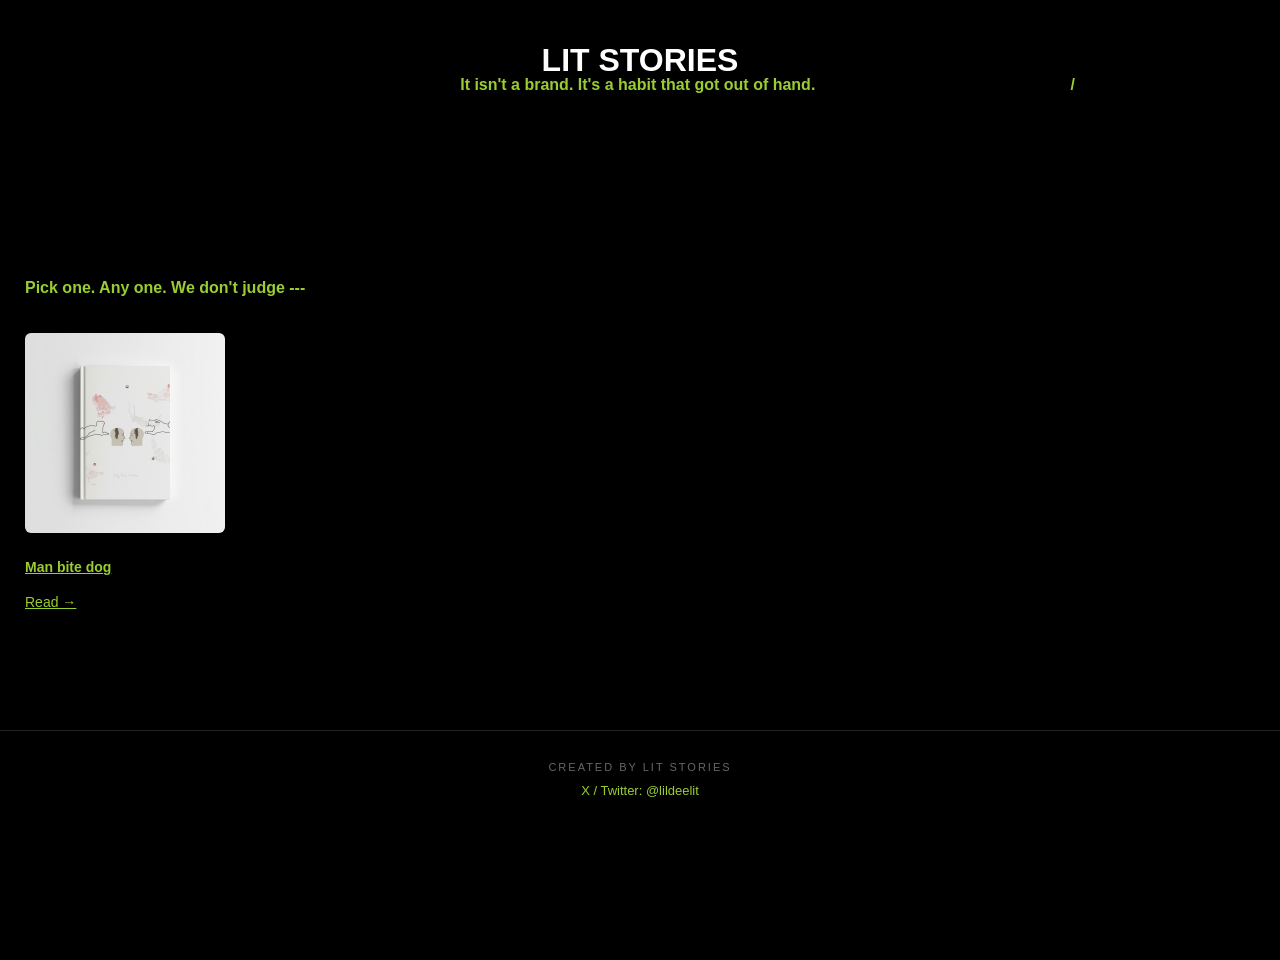
<file: Landing_page/index.html>
<!DOCTYPE html>
<html lang="en">
<head>
    <meta charset="UTF-8">
    <meta name="viewport" content="width=device-width, initial-scale=1.0">
    <title>LIT STORIES</title>
    <link rel="stylesheet" href="style.css" >
    <link rel="preconnect" href="https://fonts.googleapis.com">
</head>
<body class="page-background">
    <p>
         <h1 class="header-positioning">LIT STORIES</h1>
    <details class="drawer-item"><br>
  <summary class="drawer-header">It isn't a brand. It's a habit that got out of hand.
  </summary>
    </p>
  <div class="drawer-content">
    <p>What started as notes turned into stories people actually wanted to read. No formula, no playbook<br> 
      -- just words that hit different.<br>
          This isn't polished for an audience. It's raw, it's honest, it's whatever needed to be said at 2am when sleep wasn't an option.<br>
        We hope you enjoy whatever rabbit hole you fall into...</p>
  </div>
</details>
    <h3 class="above-text">
     Pick one. Any one. We don't judge ---
    </h3>
    <div class="book-container">
  <!-- The Book Cover Image -->
  <img src="Mandog.png" alt="Man bite Dog." class="book-cover">

  <!-- The Text Link directly below -->
  <a href="https://www.notion.so/Man-bite-dog-387226a34857801d9ebdd26a001b12b4?source=copy_link" target="_blank" rel="noopener" class="book-link">
    <h4>Man bite dog</h4> Read &rarr;
  </a>
</div>
</body>
<footer class="social-footer">
    <span class="footer-credit">Created by Lit Stories</span>
    <div class="social-links">
        <a href="https://x.com/akinbinuda71182?s=11" target="_blank" rel="noopener">X / Twitter: @lildeelit</a>
    </div>
</footer>
</html>
</file>
<file: Landing_page/style.css>
.page-background {
    margin: 0;
    padding: 0;
    min-width: 280px;
    min-height: 100vh;
    /* Pure black background */
    background-color: #000000;
    /* Crisp, pure white text for maximum readability */
    color: #FFFFFF;
}

.header-positioning {
    font-family: "Bebas Neue", sans-serif;
    color: #FFFFFF;
    text-align: center;
    margin-top: 60px;
    margin-bottom: 0px;
    padding-top: 0px;
    padding-bottom: 0px;
    line-height: 0.6px;
}

.bebas-neue-regular {
    font-family: "Bebas Neue", sans-serif;
    font-weight: 200;
    font-size: xx-large;
    font-style: Bold;
}

.manrope-regular {
    font-family: "Manrope", sans-serif;
    font-weight: 400;
    font-style: normal;
}

/* Container styling */
.drawer-item {
    margin-top: 50px;
    max-width: 900px;
    width: 100%;
    margin: 0 auto;
    padding: 0 20px;
    border: none;
    border-radius: 6px;
    background-color: black;
    overflow: hidden;
    font-family: sans-serif;
    color: yellowgreen;
}

/* The clickable header styling */
.drawer-header {
    padding: 15px;
    font-weight: bold;
    background-color: black;
    cursor: pointer; /* Makes it look clickable */
    list-style: none; /* Removes the default arrow in Chrome/Firefox */
    margin: 0 auto;
    text-align: center;
}

/* Removes default arrow in Safari */
.drawer-header::-webkit-details-marker {
    display: none;
}

/* Custom indicator icon (adds a '/' sign) */
.drawer-header::after {
    content: '/';
    float: right;
    text-align: center;
    transition: transform 2.0s ease;
}

/* Rotates the indicator when the drawer is open */
.drawer-item[open] .drawer-header::after {
    content: '__'; /* Changes to a minus sign when open */
}

/* Hidden content styling */
.drawer-content {
    padding: 15px;
    border-top: 1px solid #000000;
    background-color: #000000;  
    /* Simple fade-in animation when revealed */
    animation: slideDown 2.0s ease-out;
    text-align: center;
    color: white;
}

/* Smooth fade-in animation keyframes */
@keyframes slideDown {
    from {
        opacity: 0;
        transform: translateY(-5px);
    }
    to {
        opacity: 1;
        transform: translateY(0);
    }
}

.chelsea-market-regular {
    font-family: "Chelsea Market", system-ui;
    font-weight: 400;
    font-style: normal;
}

.dancing-script-regular {
    font-family: "Dancing Script", cursive;
    font-optical-sizing: auto;
    font-weight: auto;
    font-style: normal;
}

.above-text {
    font-family: Arial;
    color: yellowgreen;
    margin-top: 170px;
    margin-left: 25px;
    font-size: 16px;
}

/* Layout container to stack the image and text tightly */

.book-container {
  display: inline-flex;
  flex-direction: column;
  align-items: flex-start;
  gap: 8px; /* Precise control over the spacing below the image */
  margin-left: 25px;
  margin-top: 20px;
}

/* Fixed display parameters for the cover image */
.book-cover {
  width: 200px;
  height: 200px;
  object-fit: cover;
  border-radius: 6px;
}

/* Minimal text link styling */
.book-link {
  color: yellowgreen;
  font-family: "Manrope", sans-serif;
  font-size: 14px;
  font-weight: 500;
  text-decoration: underline;
  transition: color 0.2s ease;
}

/* Visual color shift when hovering over the link */
.book-link:hover {
  color: #ffffff;
}

/* Footer container layout */
.social-footer {
    display: flex;
    flex-direction: column;
    align-items: center;
    gap: 10px;
    margin-top: 120px; /* Pushes the footer well below your book layouts */
    padding-bottom: 40px;
    width: 100%;
    border-top: 1px solid #222; /* Very subtle dark separator line */
    padding-top: 30px;
}

/* Small, muted credit text */
.footer-credit {
    font-family: "Manrope", sans-serif;
    font-size: 11px;
    color: #666666; /* Light grey text */
    text-transform: uppercase;
    letter-spacing: 2px;
}

/* Horizontal alignment for the links */
.social-links {
    display: flex;
    gap: 20px; /* Space between each link */
}

/* Minimalist link styling matching your aesthetic */
.social-links a {
    color: yellowgreen;
    font-family: Arial, sans-serif;
    font-size: 13px;
    text-decoration: none;
    transition: color 0.2s ease, opacity 0.2s ease;
}

/* Hover state changes text to pure white */
.social-links a:hover {
    color: #FFFFFF;
    opacity: 0.9;
}
</file>
